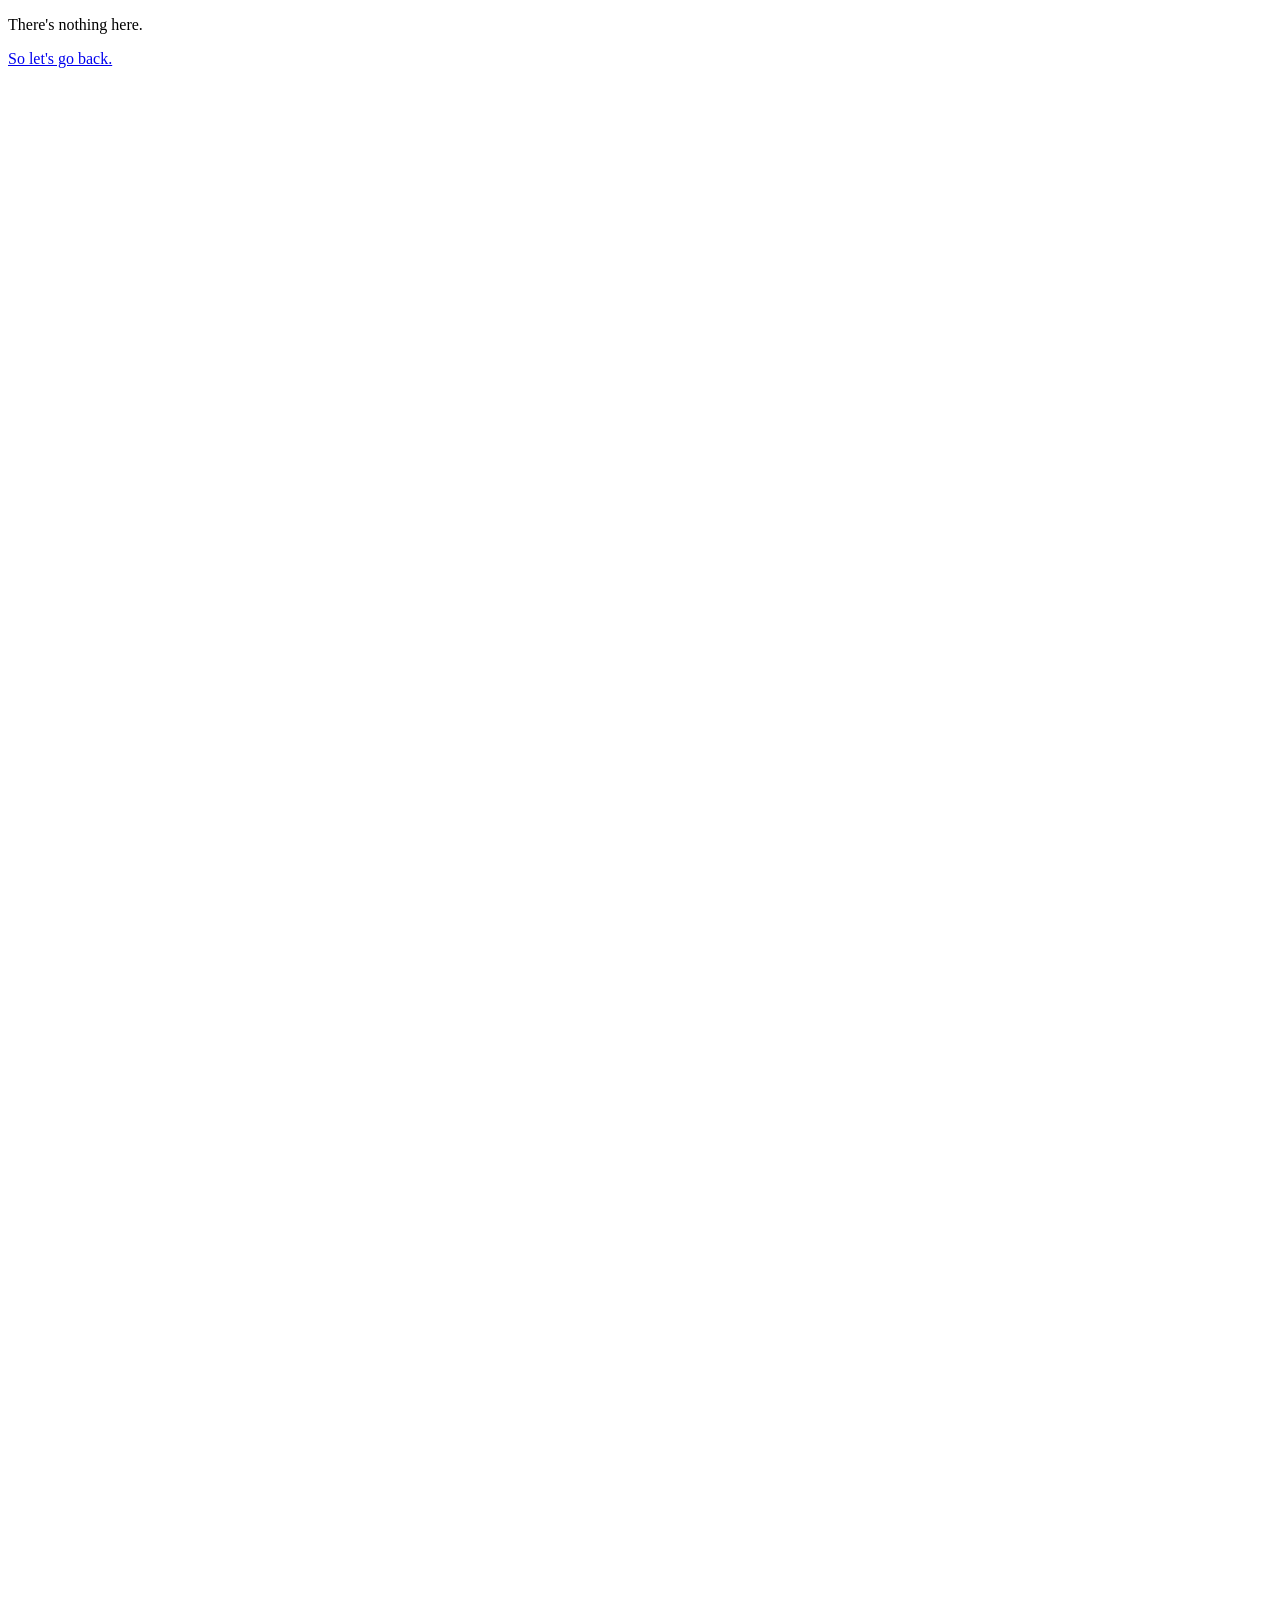
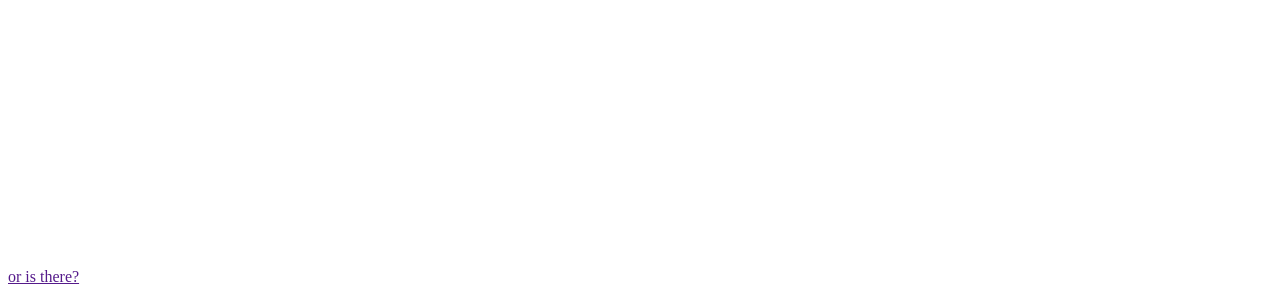
<file: pukle.html>
<!DOCTYPE html>
<html lang="en">
<head>
    <meta charset="UTF-8">
    <meta name="viewport" content="width=device-width, initial-scale=1.0">
    <title>pukle</title>
    <link rel="stylesheet" href="secretStyle.css">
</head>
<body>
    <p>There's nothing here.</p>
    <a href="index.html" id="back">So let's go back.</a>

    <div id="orIsThere">
        <a href="">or is there?</a>
    </div>
</body>
</html>
</file>
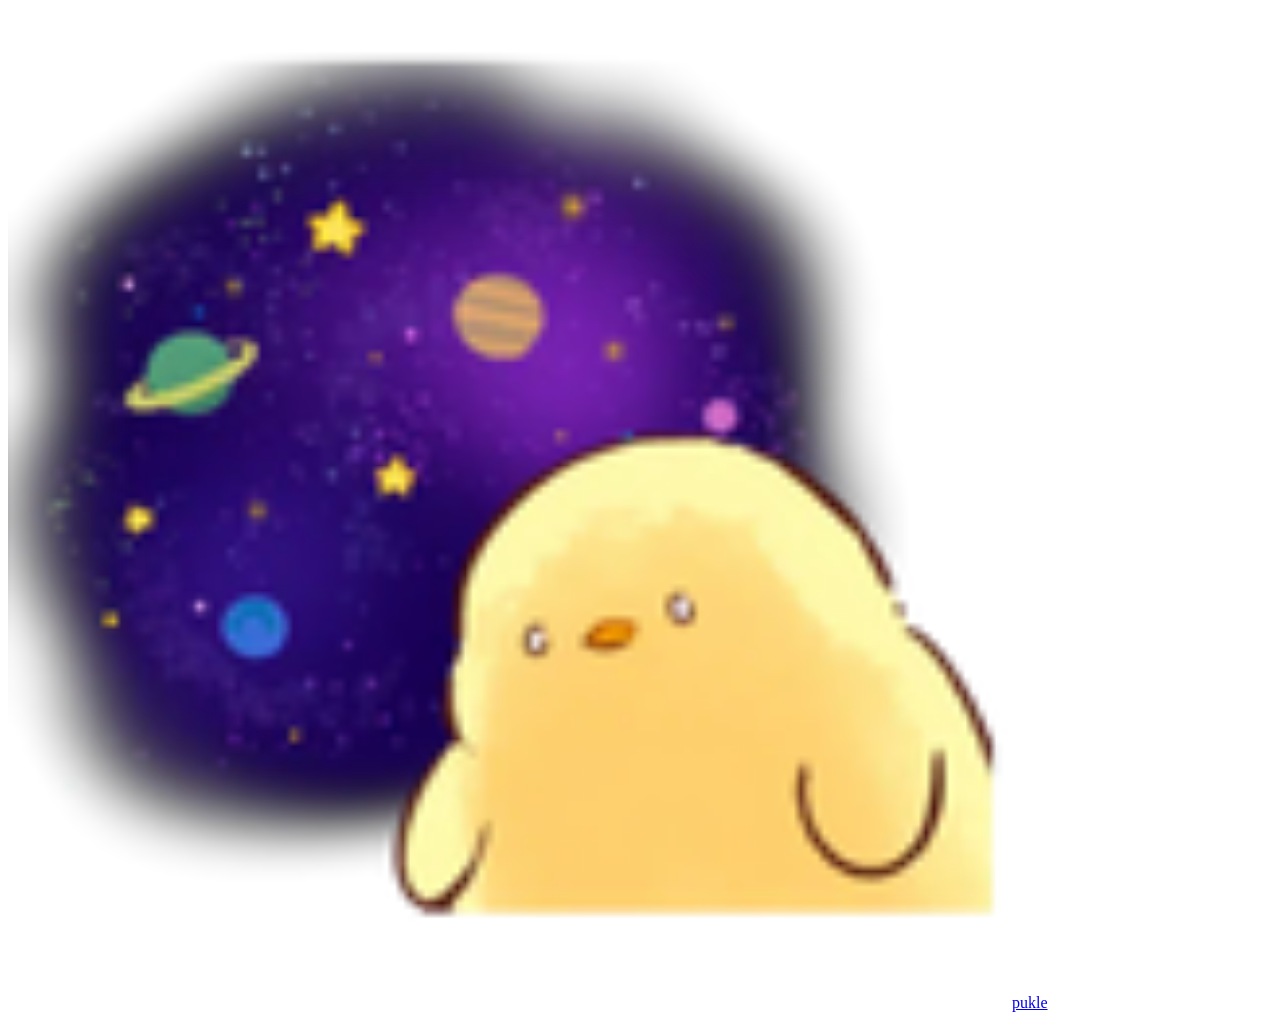
<file: secret.html>
<!DOCTYPE html>
<html lang="en">
<head>
    <meta charset="UTF-8">
    <meta name="viewport" content="width=device-width, initial-scale=1.0">
    <title>aol jopjrlu pzu'a doha ol zlltz av il</title>
    <link rel="stylesheet" href="secretStyle.css">
</head>
<body>
    <img src="images/space.png" id="space"/> 
    <a href="pukle.html">pukle</a>
</body>
</html>
</file>
<file: secretStyle.css>
#space {
    height: 1000px;
}

#orIsThere {
    margin-top: 5000px;
}
</file>
